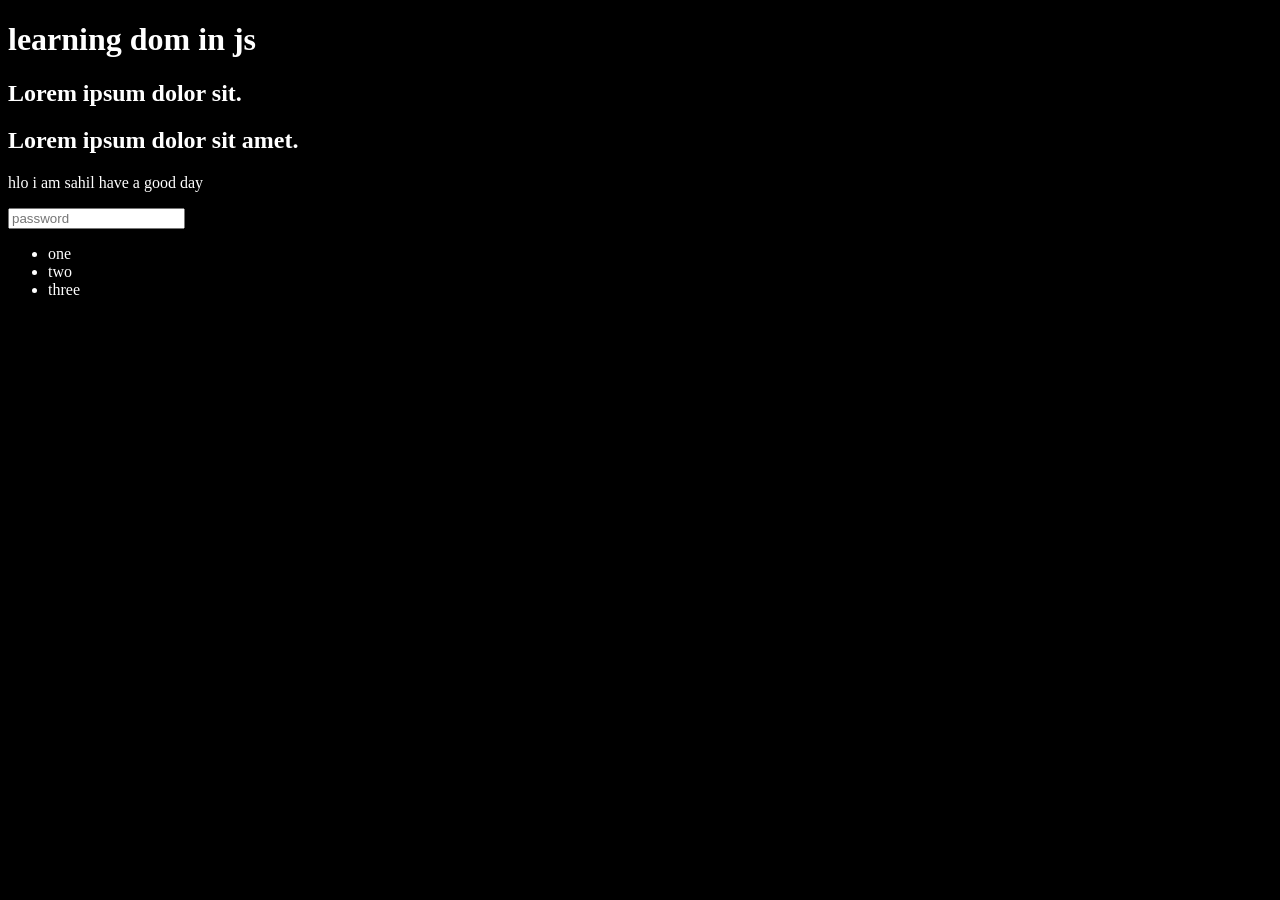
<file: DOM/index.html>
<!DOCTYPE html>
<html lang="en">

<head>
    <meta charset="UTF-8">
    <meta name="viewport" content="width=device-width, initial-scale=1.0">
    <title>Document</title>
</head>

<body class="bg-black">
    <div>
        <h1 id="title" class="learning"> learning dom in js </h1>
        <h2> Lorem ipsum dolor sit.</h2>
        <h2> Lorem ipsum dolor sit amet.</h2>
        <p> hlo i am sahil have a good day</p>
        <input type="password" placeholder="password">

        <style>
            .bg-black {
                background-color: black;
                color: #fff;
            }
        </style>
        <ul>
            <li class="list-item">one</li>
            <li class="list-item">two</li>
            <li class="list-item">three</li>
        </ul>
    </div>
</body>

</html>
</file>
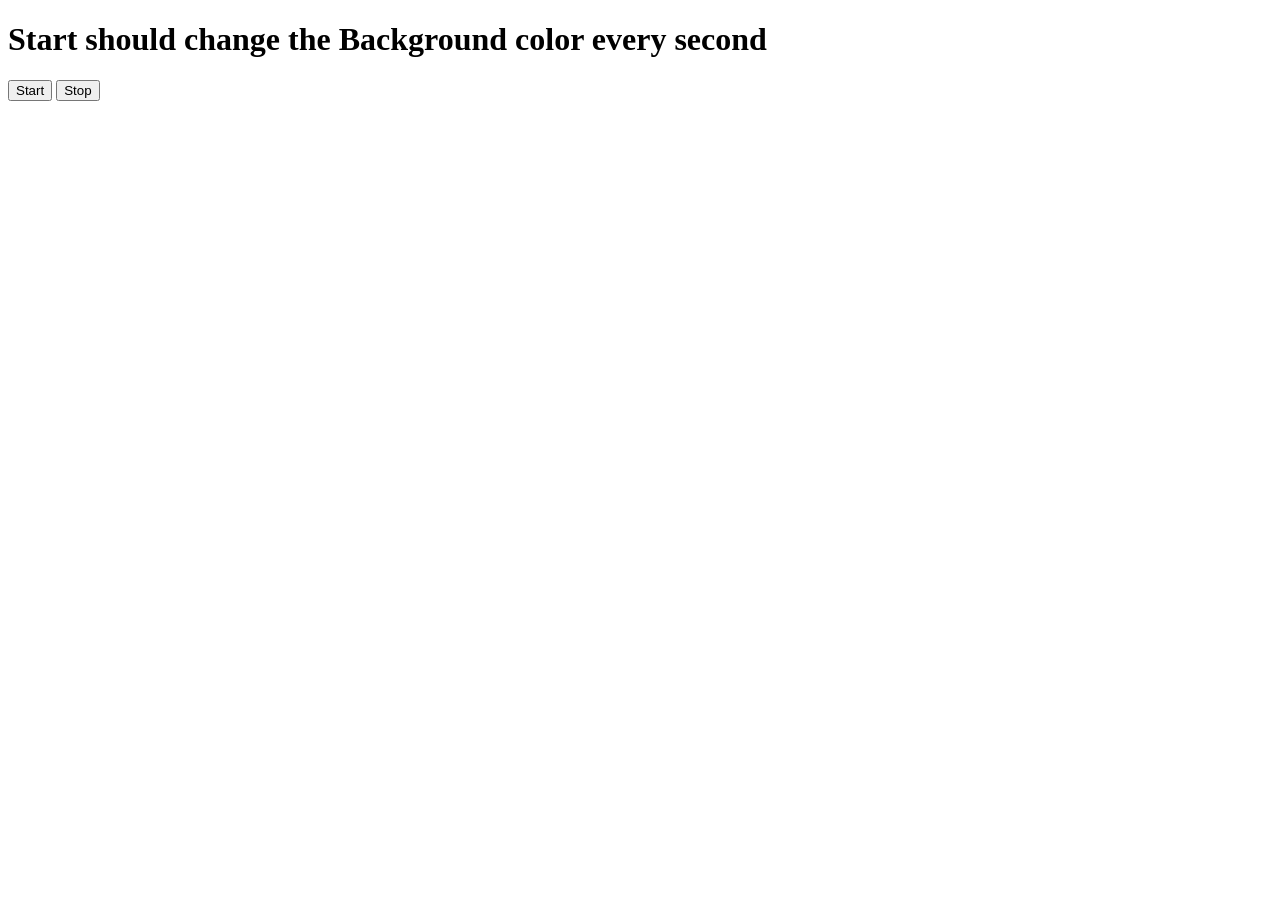
<file: async/projects /unlimited color/index.html>
<!DOCTYPE html>
<html lang="en">
<head>
    <meta charset="UTF-8">
    <meta name="viewport" content="width=device-width, initial-scale=1.0">
    <title>Background Color Changer</title>
</head>
<body>

    <main>
        <h1>Start should change the Background color every second</h1>

        <button id="start">Start</button>
        <button id="stop">Stop</button>
    </main>
    <script src="app.js"></script>

</body>
</html>
</file>
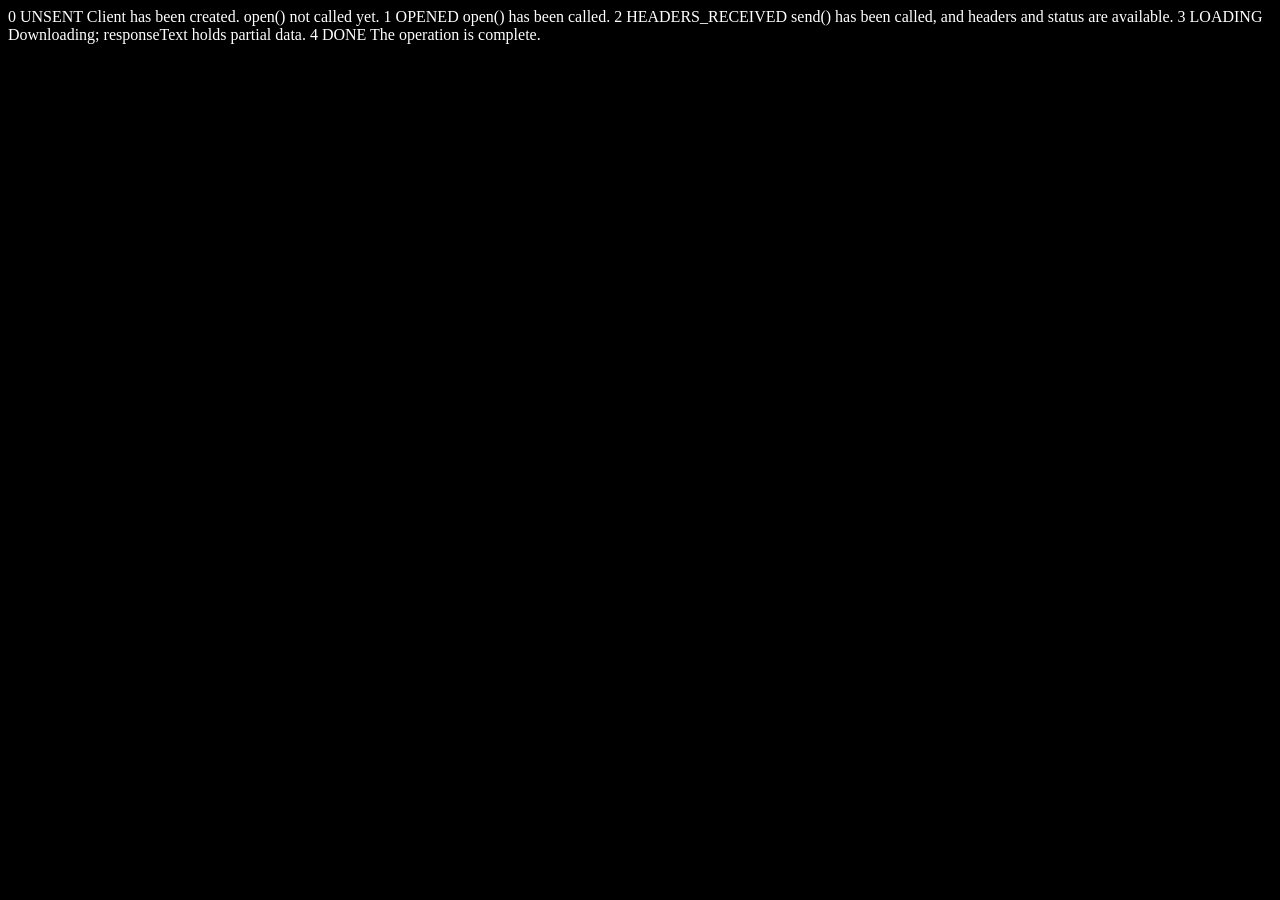
<file: advance/api_request.html>
<!DOCTYPE html>
<html lang="en">
<head>
    <meta charset="UTF-8">
    <meta name="viewport" content="width=device-width, initial-scale=1.0">
    <title>Document</title>
</head>
<body style="background-color: black; color: white;">
0  UNSENT           Client has been created. open() not called yet.

1  OPENED           open() has been called.

2  HEADERS_RECEIVED send() has been called, and headers
                    and status are available.

3  LOADING          Downloading; responseText holds partial data.

4  DONE             The operation is complete.
 <script>
  const requesturl = 'https://api.github.com/users/sahil-chettri';
  const xhr = new XMLHttpRequest();

  xhr.open('GET', requesturl);

  xhr.onreadystatechange = function () {
    console.log(xhr.readyState);

    if (xhr.readyState === 4) {
      console.log(JSON.parse(xhr.responseText));
    }
  };

  xhr.send();
</script>
</file>
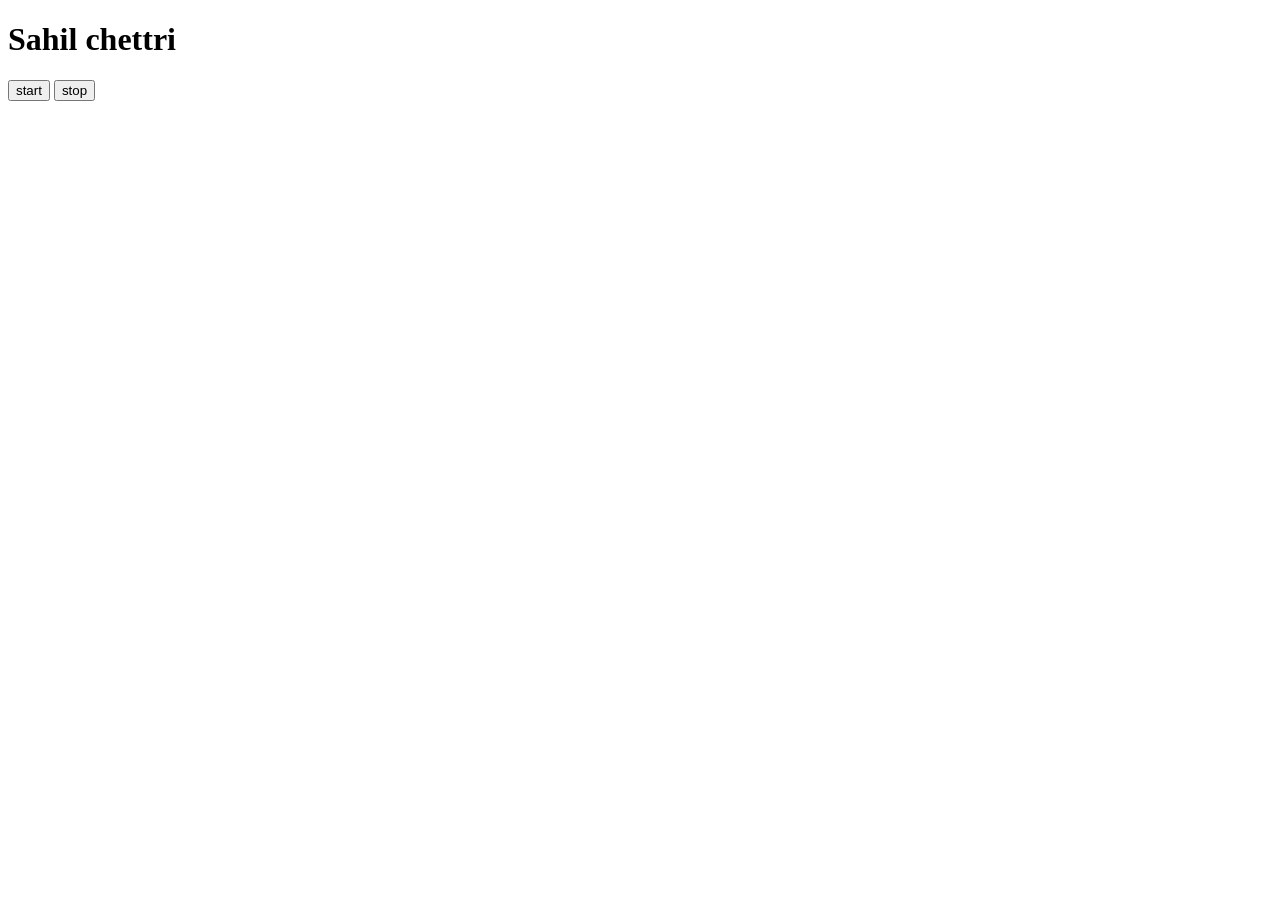
<file: async/index2.html>
<!DOCTYPE html>
<html lang="en">
<head>
  <meta charset="UTF-8">
  <meta name="viewport" content="width=device-width, initial-scale=1.0">
  <title>Document</title>
  <h1> Sahil chettri</h1>

  <button id="start">start</button>
  <button id="stop">stop</button>

  <script>
    const saydate = function(){
    console.log("sahil",Date.now());
 
  }
  const intervialId =  setInterval(saydate,1000)
  clearInterval(intervialId)

  let intervalId = null;
  document.getElementById("start").addEventListener("click",()=>{
     if(!intervalId){
      intervalId= setInterval(()=>{
        console.log("vibe coder");
      },1000);
     }
  });
document.getElementById("stop").addEventListener("click",()=>{
 clearInterval(intervalId);
 intervalId = null;

})

  </script>
</head>
<body>
  
</body>
</html>
</file>
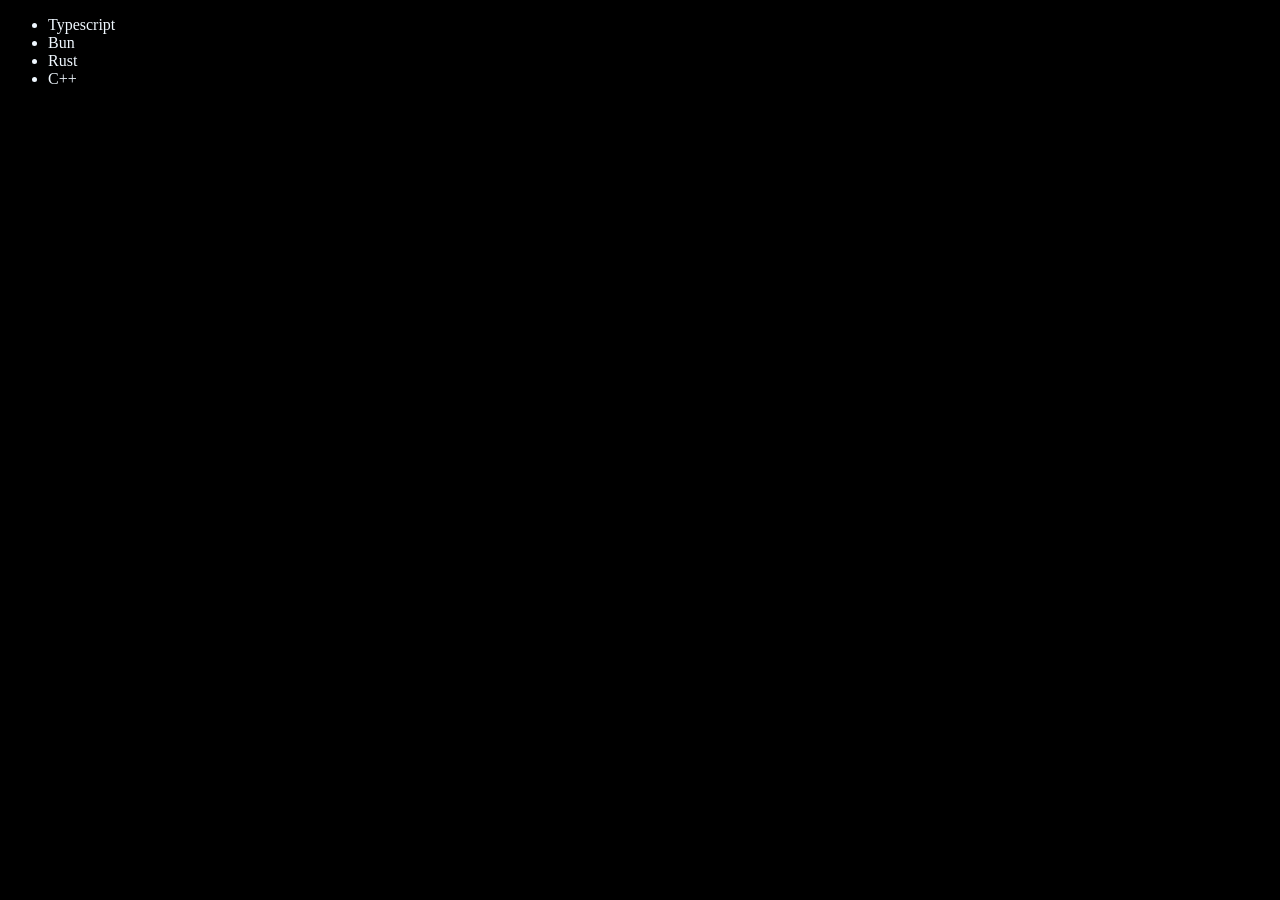
<file: DOM/four.html>
<!DOCTYPE html>
<html lang="en">
<head>
    <meta charset="UTF-8">
    <meta name="viewport" content="width=device-width, initial-scale=1.0">
    <title>Document</title>
</head>
<body style="background-color: black; color: aliceblue;"></body>
    <ul class="language">

        <li>javascript</li>
    </ul>
    <script>
        function addlanguage(langname){
            const newlist = document.createElement('li');
            newlist.innerHTML =`${langname}`
            document.querySelector('.language').
            appendChild(newlist)
        }
        addlanguage("python")
                addlanguage("Rust")

           function addOptilanguage(langname) {
             const li = document.createElement('li')
                 li.appendChild(document.createTextNode(langname))
                     document.querySelector('.language').appendChild(li)

                     }
                     addOptilanguage('C++')
                     addOptilanguage('Python')


                     //Edit
            const SecLang = document.querySelector("li:nth-child(2)")
               const newLi = document.createElement("li")
                   newLi.textContent = "Bun"
                           SecLang.replaceWith(newLi)

                           //Edit

            const FirstLang = document.querySelector("li:first-child")
            FirstLang.outerHTML = '<li>Typescript </li>'


            // remove 
            const lastlang = document.querySelector('li:last-child')
            lastlang.remove()



    </script>

</body>
</html>
</file>
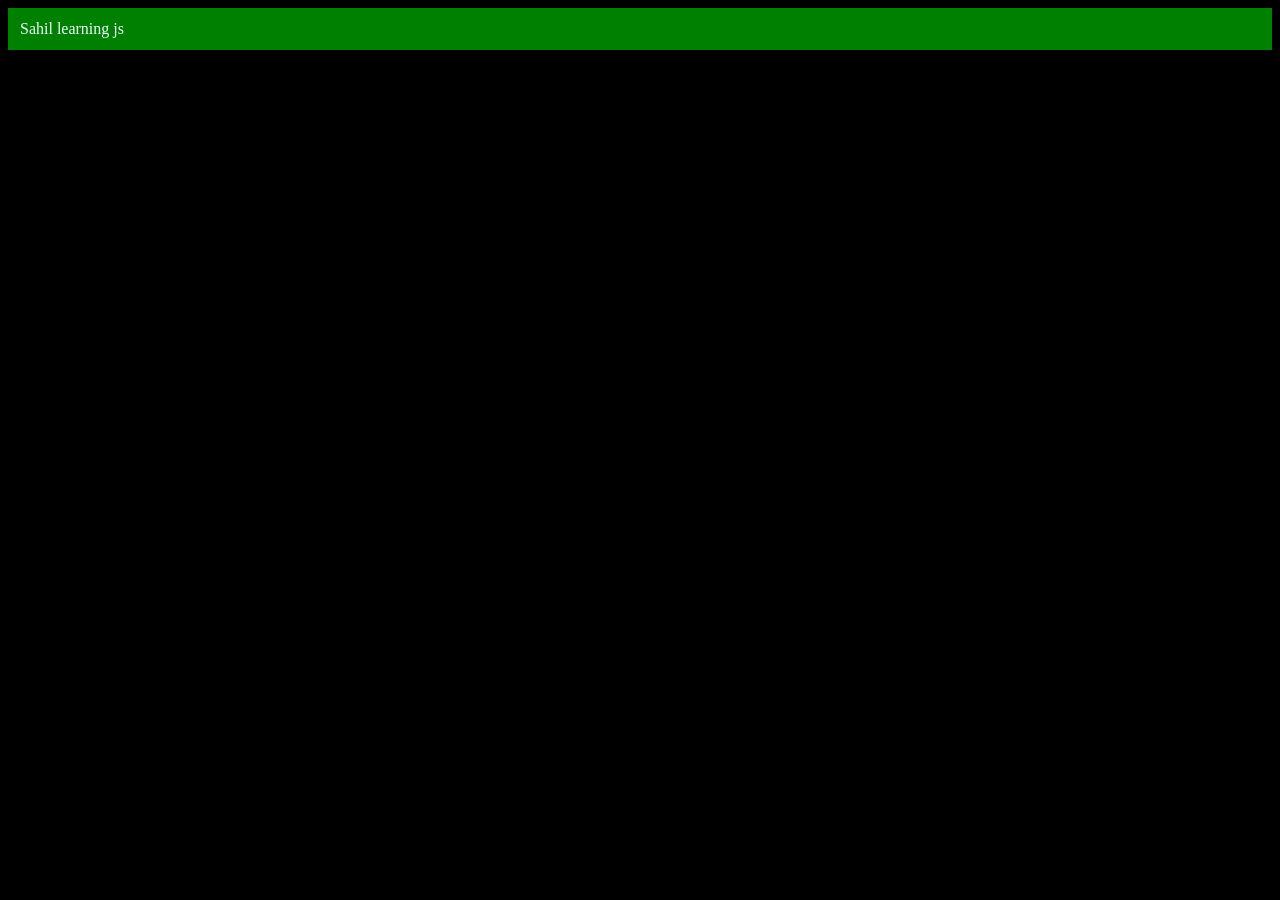
<file: DOM/three.html>
<!DOCTYPE html>
<html lang="en">
<head>
    <meta charset="UTF-8">
    <meta name="viewport" content="width=device-width, initial-scale=1.0">
    <title>Document</title>
</head>
<body style="background-color: black; color: aliceblue;"></body>
<script>
    const div = document.createElement('div')
    console.log(div);
    div.className = "main"
    div.id = "myId"
    div.setAttribute("title", "Genrated title ")
    div.style.backgroundColor = "green"
    div.style.padding = "12px"
    const addtext = document.createTextNode("Sahil learning js ")
    div.appendChild(addtext)

    document.body.appendChild(div)
    
</script>
    

    
</body>
</html>
</file>
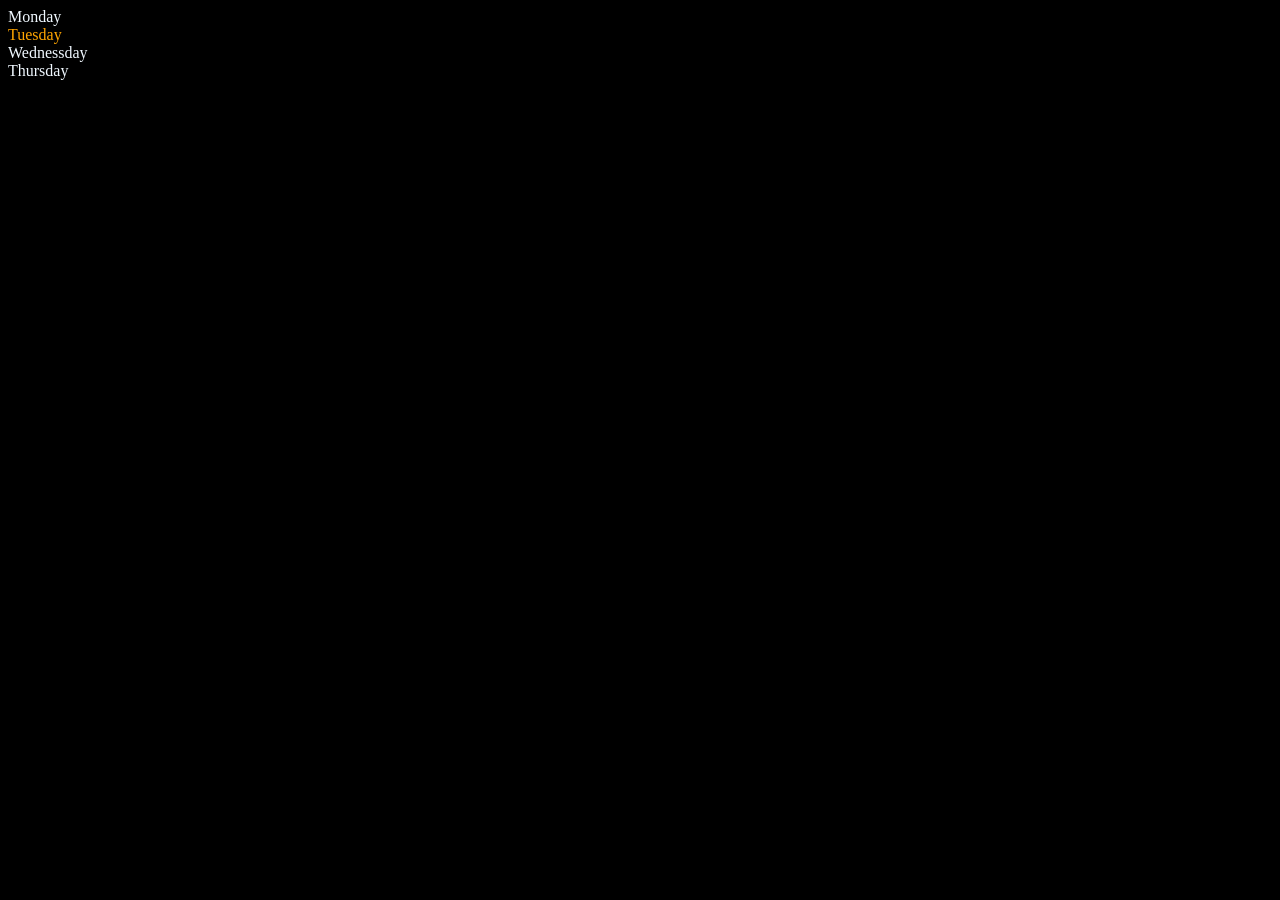
<file: DOM/two.html>
<!DOCTYPE html>
<html lang="en">
<head>
    <meta charset="UTF-8">
    <meta name="viewport" content="width=div, initial-scale=1.0">
    <title>Document</title>
</head>
<body style="background-color: black; color: aliceblue;">
    <div class="parent">
        <div class="day"> Monday</div>
        <div class="day"> Tuesday </div>
        <div class="day"> Wednessday</div>
        <div class="day"> Thursday</div>
    </div>
</body>
<script>
    const parent = document.querySelector('.parent')
    console.log(parent);
     console.log(parent.children);
          console.log(parent.children[1]);
     for (let i = 0; i < parent.children.length; i++){
         console.log(parent.children[i].innerHTML);
 
     }

parent.children[1].style.color = "orange"
console.log(parent.firstElementChild);

const OneDay = document.querySelector('.day')
console.log(OneDay);
console.log(OneDay.parentElement);
console.log(OneDay.nextSibling);


</script>
</html>
</file>
